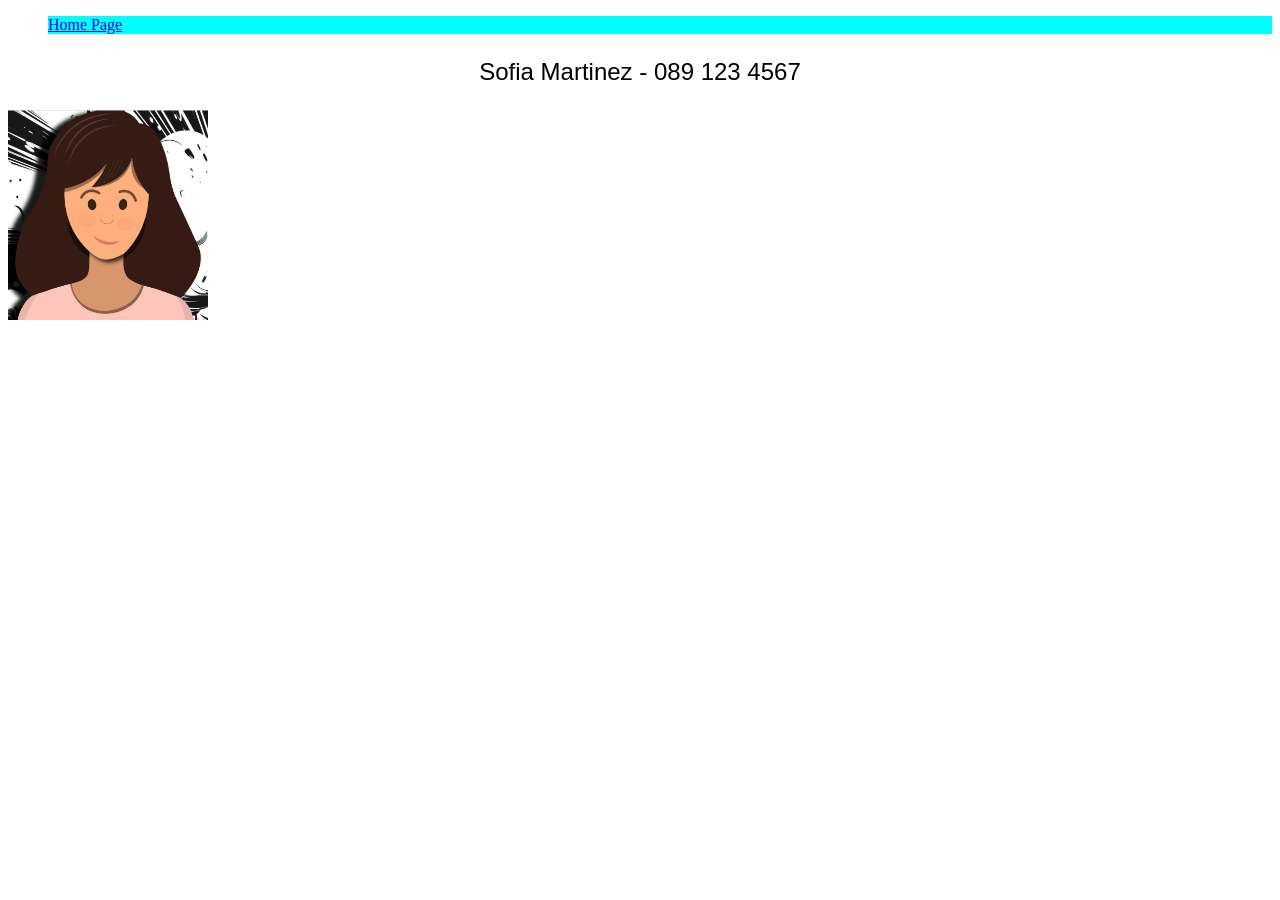
<file: about.html>
<!DOCTYPE html>
<html lang="en">
    <head>
        <link rel = "stylesheet" href = "mystyle.css">
    </head>
    <body>
        <ul>
            <nav id="about_to_home">
                <a href="index.html">Home Page</a>
            </nav>
        </ul>
        <p id="contact_info">Sofia Martinez - 089 123 4567</p>
        <img id="sofia" src="sofia.png" alt="Sofia Martinez" width="200" >
    

    </body>
</html>
</file>
<file: mystyle.css>
h1 {
    text-align:center;
    color:crimson;
    font-size:300%;
    font-family: "Isometra", serif;
}

details {
    text-align: right;
    font-family: 'Gill Sans', 'Gill Sans MT', Calibri, 'Trebuchet MS', sans-serif;
}

#contact_info {
    font-family: 'Gill Sans', 'Gill Sans MT', Calibri, 'Trebuchet MS', sans-serif;
    font-size: 150%;
    text-align: center;
}

#about_to_home {
    background-color: aqua;
}

#main_text {
    text-align: center;
    font-size: 120%;
}

#sales_text {
    text-align: center;
}

#Background {
    background-image: url(https://images.unsplash.com/photo-1581833971358-2c8b550f87b3?q=80&w=1171&auto=format&fit=crop&ixlib=rb-4.1.0&ixid=NHwxMjA3fDA%3D.png);
    background-size: contain;
}
</file>
